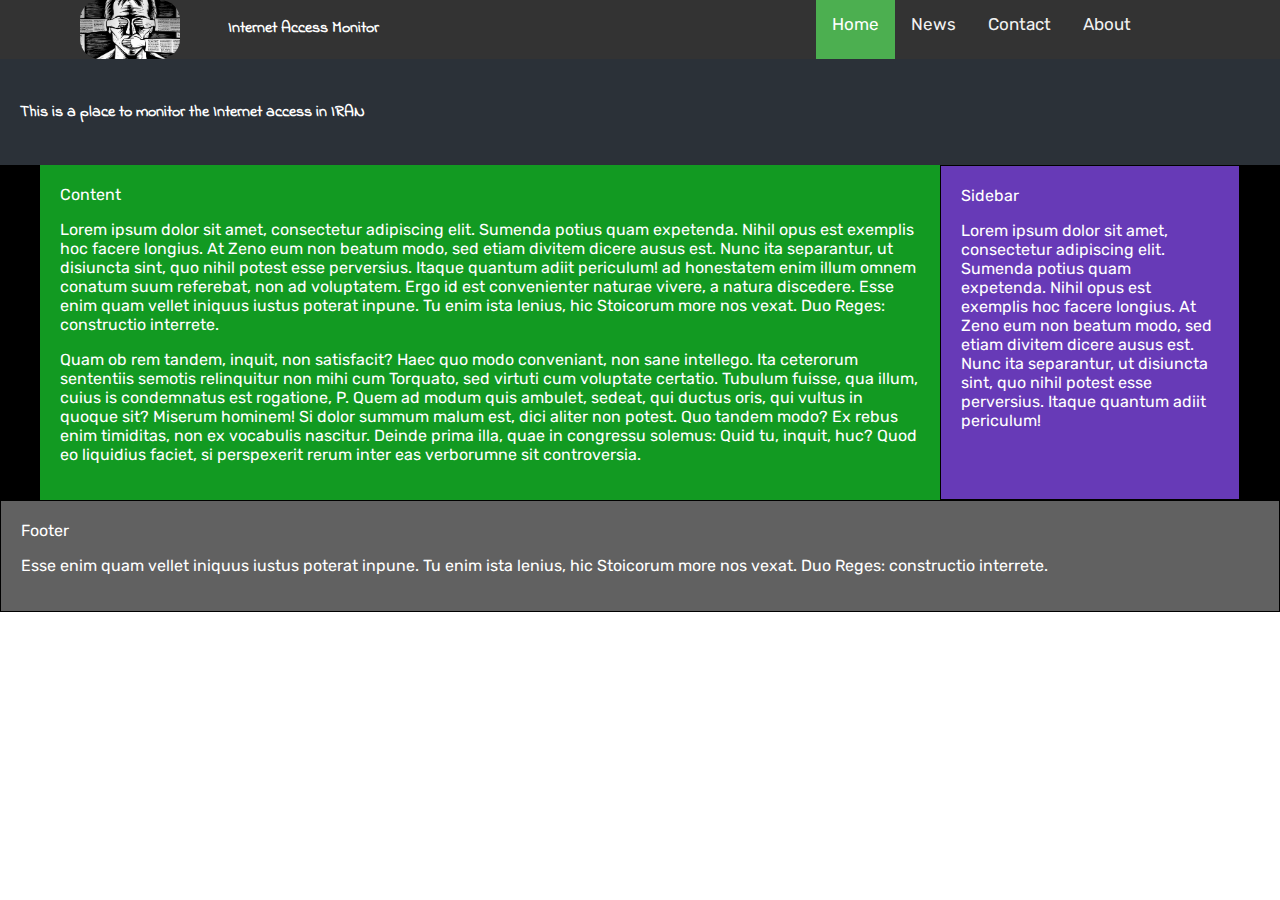
<file: main.html>
<html lang="en-US">
<head>
    <meta charset="utf-8">
    <meta name="viewport" content="width=device-width, initial-scale=1, shrink-to-fit=no">
    <title>Simple Responsive Layout</title>
    <link rel="stylesheet" href="main.css">

</head>
<body>
<header class="header">

    <div class="topnav" id="myTopnav">
        <img class="nav-logo" src="./resources/logo.jpg" alt="filter show logo"><h3>Internet Access Monitor</h3>
        <div class="nav-links">
        <a href="#home" class="active">Home</a>
        <a href="#news">News</a>
        <a href="#contact">Contact</a>
        <a href="#about">About</a>
        <a href="javascript:void(0);" class="icon" onclick="myFunction()">
            <i class="fa fa-bars"></i>
        </a>
        </div>
    </div>

</header>

<!-- Main Content -->
<main>


    <!-- Header -->

    <!-- Hero -->
    <section class="hero">

        <h4>
            This is a place to monitor the Internet access in IRAN
        </h4>
    </section>

    <div class="flex-container wrapper">

        <!-- Content -->
        <section class="content">
            Content
            <p>
                Lorem ipsum dolor sit amet, consectetur adipiscing elit. Sumenda potius quam expetenda. Nihil opus est exemplis hoc facere longius. At Zeno eum non beatum modo, sed etiam divitem dicere ausus est. Nunc ita separantur, ut disiuncta sint, quo nihil potest esse perversius. Itaque quantum adiit periculum! ad honestatem enim illum omnem conatum suum referebat, non ad voluptatem. Ergo id est convenienter naturae vivere, a natura discedere. Esse enim quam vellet iniquus iustus poterat inpune. Tu enim ista lenius, hic Stoicorum more nos vexat. Duo Reges: constructio interrete.
            </p>
            <p>
                Quam ob rem tandem, inquit, non satisfacit? Haec quo modo conveniant, non sane intellego. Ita ceterorum sententiis semotis relinquitur non mihi cum Torquato, sed virtuti cum voluptate certatio. Tubulum fuisse, qua illum, cuius is condemnatus est rogatione, P. Quem ad modum quis ambulet, sedeat, qui ductus oris, qui vultus in quoque sit? Miserum hominem! Si dolor summum malum est, dici aliter non potest. Quo tandem modo? Ex rebus enim timiditas, non ex vocabulis nascitur. Deinde prima illa, quae in congressu solemus: Quid tu, inquit, huc? Quod eo liquidius faciet, si perspexerit rerum inter eas verborumne sit controversia.
            </p>
        </section>

        <!-- Sidebar -->
        <aside class="sidebar">
            Sidebar
            <p>
                Lorem ipsum dolor sit amet, consectetur adipiscing elit. Sumenda potius quam expetenda. Nihil opus est exemplis hoc facere longius. At Zeno eum non beatum modo, sed etiam divitem dicere ausus est. Nunc ita separantur, ut disiuncta sint, quo nihil potest esse perversius. Itaque quantum adiit periculum!
            </p>
        </aside>

    </div>

    <!-- Footer -->
    <footer class="footer">
        Footer
        <p>
            Esse enim quam vellet iniquus iustus poterat inpune. Tu enim ista lenius, hic Stoicorum more nos vexat. Duo Reges: constructio interrete.
        </p>
    </footer>

</main>

</body>
</html>
</file>
<file: main.css>
@import url('https://fonts.googleapis.com/css?family=Rubik&display=swap');
@import url('https://fonts.googleapis.com/css?family=Bowlby+One+SC|Indie+Flower&display=swap');
*,:after,:before {
    box-sizing:border-box
}

html {
    font-size:100%
}

body {
    margin:0;
    font-family: 'Rubik', sans-serif;

    font-size:1rem;
    color:#fff
}
h3, h4 {
    font-family: 'Indie Flower', cursive;
    /*font-family: 'Bowlby One SC', cursive;*/
    font-size: 1rem;
    font-weight: 700;
}


aside,footer,main,section {
    display:block;
    margin:0;
    padding:1.25rem;
    /*border:1px solid #000;*/
    color:#fff
}

main {
    background:#000;
    padding: 0;
}

.wrapper {
    margin:auto;
    max-width:75rem
}


.header {
    background:#03a9f4
}

.hero {
    background: rgba(97, 111, 128, 0.44)
}
@media screen and (min-width:640px) {
    .flex-container{display:flex}
}
.content {
    flex:1;
    background:#129a22
}
.sidebar {
    flex:0 1 300px;
    background:#673ab7
}
.footer,.sidebar {
    border:1px solid #000
}
.footer{
    background:#616161
}

/* Add a black background color to the top navigation */
.topnav {
    padding: 0 5em;
    background-color: #333;
    overflow: hidden;
    display: flex;
    flex-direction: row;

}
.nav-logo {
    border-radius: 20px;
    width: 100px;
    cursor: pointer;
    margin-right: 3em;
}
.nav-links {
    width: 60vw;
    display: flex;
    justify-content: flex-end;
    /*align-content: space-around;*/
}
.nav-links a {
}

/* Style the links inside the navigation bar */
.topnav a {
    display: block;
    color: #f2f2f2;
    text-align: center;
    padding: 14px 16px;
    text-decoration: none;
    font-size: 17px;
}

/* Change the color of links on hover */
.topnav a:hover {
    background-color: #ddd;
    color: black;
}

/* Add an active class to highlight the current page */
.topnav a.active {
    background-color: #4CAF50;
    color: white;
}

/* Hide the link that should open and close the topnav on small screens */
.topnav .icon {
    display: none;
}
</file>
